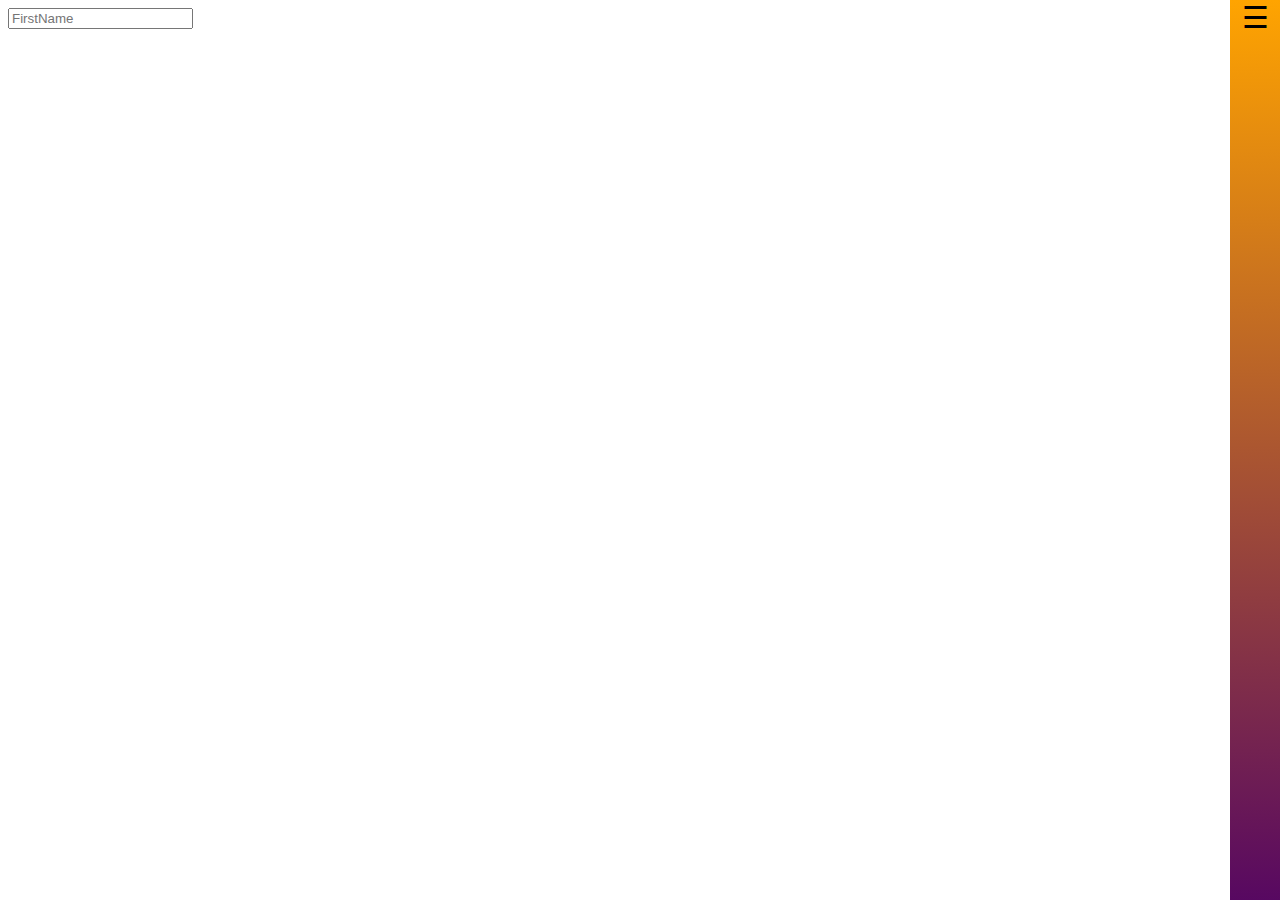
<file: TEST.html>
<!DOCTYPE html>
<html lang="en">
<head>
<link rel="stylesheet" href="TEST.css">
    <meta charset="UTF-8">
    <meta http-equiv="X-UA-Compatible" content="IE=edge">
    <meta name="viewport" content="width=device-width, initial-scale=1.0">
    <title>Document</title>
</head>
<body>
    <div class="side-bar"> 
        <div id="key" class="display">
          <a href="TEST.html" class="closebutton" onclick="cbutton()">&times;</a>
          <div class="displaycontent">
              <a href="About.html">About Us</a>
              <a href="Contact.html">Contact Us</a>
              <a href="#">Prices and Rates</a>
              <a href="Tour.html">Gallery</a>
              <a href="#">Client Albums</a>
              <a href="#">Testimonials</a>
              <a href="#">Book Online</a>
              <a href="#">Blog</a>
    </div>
    </div>
          
          <span style="font-size:30px; cursor: pointer;" onclick="obutton()">&#9776;</span><br>
</div>
<input type="text" name="fname" placeholder="FirstName" class="fname" id="name">


          <script src="TEST.js"></script>
</body>
</html>
</file>
<file: TEST.css>
.side-bar{
    width: 50px;
    height: 100vh;
    background: linear-gradient( #ffa400, #570861);
    position: absolute;
    right: 0;
    top: 0;
    text-align: center;
}

.display{
    height: 100%;
    width: 0%;
    top: 0;
    right: 0;
    z-index: 3;
    transition: 1s;
    position: fixed;
    background-color: #ffa400;
    overflow-x: hidden;
    
}
.displaycontent{
    position: relative;
    top: 20%;
    width: 100%;
    margin-top: 30px;
    padding-left: 5px;
    text-align: center;
    
}
.display a{
    display: block;
    padding: 8px;
    color: #570861;
    transition: 1s;
    font-size: 30px;
    text-decoration: none;
    padding-top: 0;
}
.display a:hover, a:focus{
    color: aliceblue;
}
.closebutton{
    position: absolute;
    top: 20px;
    right: 45px;
    font-size: 60px;
}
</file>
